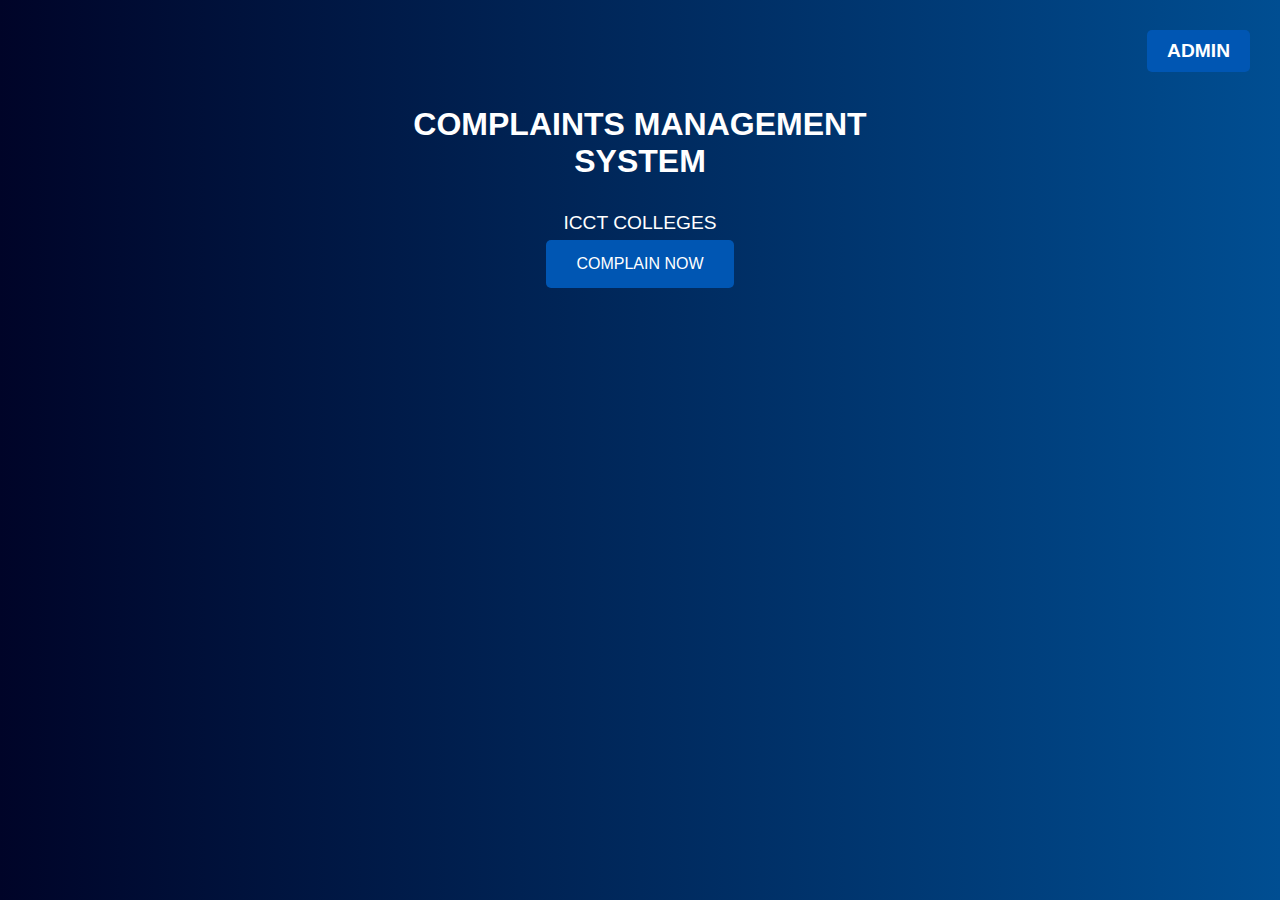
<file: index.html>
<!DOCTYPE html>
<html lang="en">
<head>
    <meta charset="UTF-8">
    <meta name="viewport" content="width=device-width, initial-scale=1.0">
    <title>Complaints Management System</title>
    <link rel="stylesheet" href="home.css">
</head>
<body>
    
        <div class="header">            
            <a href="login.html" class="admin-btn">ADMIN</a>
       </div>                         
                                                      
        <a href="index.html" class="CMS"><h1>COMPLAINTS MANAGEMENT <br> SYSTEM</h1></a>     
        <p>ICCT COLLEGES</p>
        <button class="complain-button" onclick="showComplainForm()">COMPLAIN NOW</button>
    </div>
    <div id="complain-form" class="complain-form">
        <h2>COMPLAIN FORM</h2>
        <form id="complainForm">
            <label for="studentNumber">Student Number:</label>
            <input type="text" id="studentNumber" required>
            
            <label for="name">Name:</label>
            <input type="text" id="name" required>
            
            <label for="email">Email:</label>
            <input type="email" id="email" required>
            
            <label for="department">Department:</label>
            <select id="department" required>
                <option value="" disabled selected>Select department</option>
                <option value="Academic">Academic</option>
                <option value="Registrar">Registrar</option>
                <option value="Teacher">Teacher</option>
                <option value="Other">Other</option>
            </select>
            
            <label for="complaint">Message:</label>
            <textarea id="complaint" required></textarea>
            
            <button type="submit">Submit</button>
        </form>
    </div>
    <script src="home.js"></script>
</body>
</html>
</file>
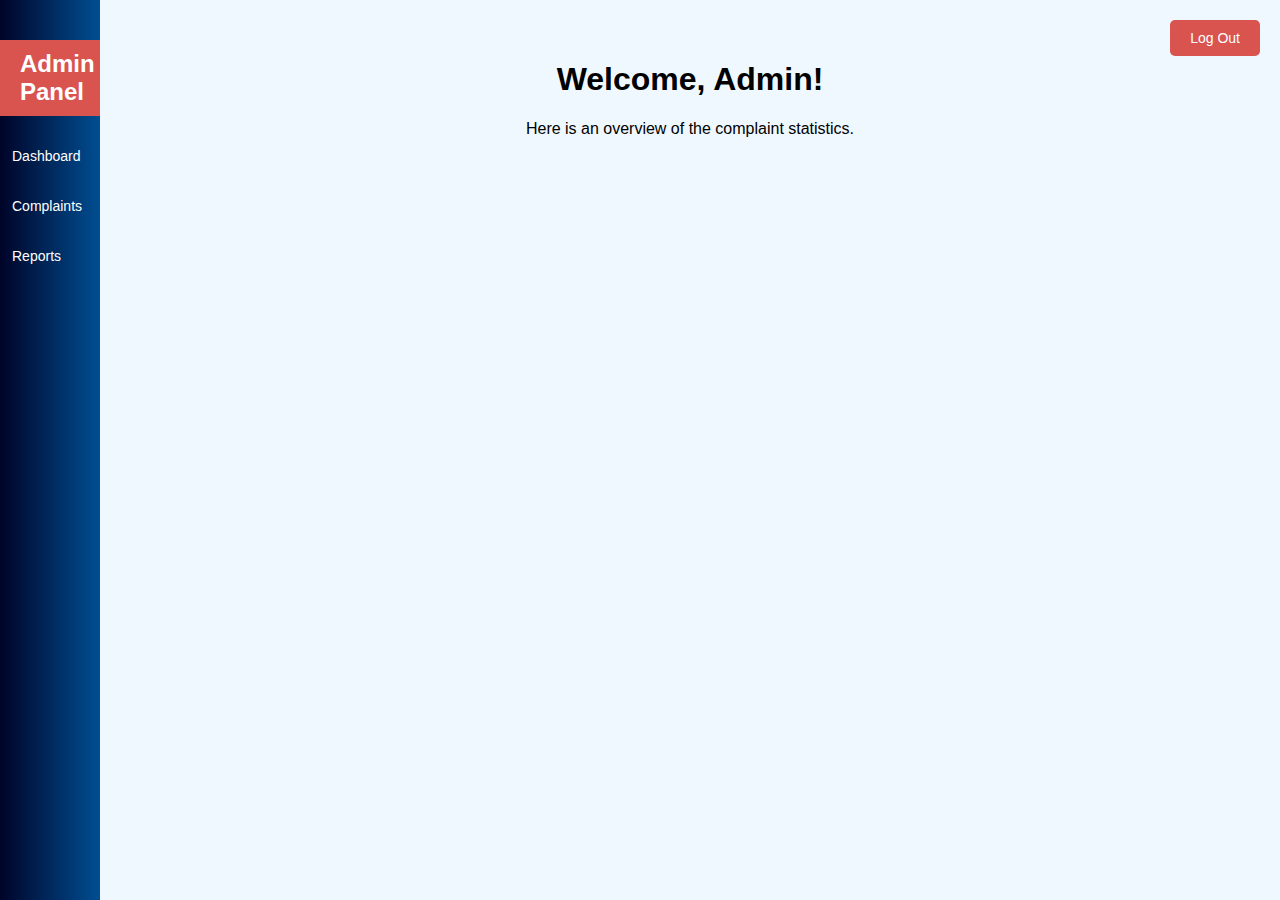
<file: dashboard.html>
<!DOCTYPE html>
<html lang="en">
<head>
    <meta charset="UTF-8">
    <meta name="viewport" content="width=device-width, initial-scale=1.0">
    <title>Admin Dashboard</title>
    <link rel="stylesheet" href="dashboard.css">
</head>
<body>
    <div class="sidebar">
        <h2>Admin Panel</h2>
        <ul>
            <li><button class="sidebar-button" onclick="showDashboard()">Dashboard</button></li>
            <li><button class="sidebar-button" onclick="showComplaint()">Complaints</button></li>
            <li><button class="sidebar-button" onclick="showReport()">Reports</button></li>
        </ul>
    </div>
    <div id="main-content" class="main-content">
        <h1>Welcome, Admin!</h1>
        <p>Here is an overview of the complaint statistics.</p>
    </div>
    <div id="complaints" class="main-content" style="display: none;">
        <div class="stats">
            <button class="stat-item" id="resolved" onclick="showResolvedComplaints()">
                <img src="file.png" alt="Resolved Complaints">
                <p id="resolved-count">RESOLVED</p>
            </button>
            <button class="stat-item" id="pending" onclick="showPendingComplaints()">
                <img src="file.png" alt="Pending Complaints">
                <p id="pending-count">PENDING</p>
            </button>
            <button class="stat-item" id="total" onclick="showAllComplaints()">
                <img src="file.png" alt="Total Complaints">
                <p id="total-count">TOTAL COMPLAINTS</p>
            </button>
        </div>
    </div>
    <div id="reports" class="main-content" style="display: none;">
        <p>Placeholder for Reports content.</p>
    </div>
    <div id="pending-complaints" class="main-content" style="display: none;">
        <h2>Pending Complaints</h2>
        <div id="pending-list"></div>
    </div>
    <div id="resolved-complaints" class="main-content" style="display: none;">
        <h2>Resolved Complaints</h2>
        <div id="resolved-list"></div>
    </div>
    <div class="logout-button-container">
        <a href="index.html" class="logout-button">Log Out</a>
    </div>
    <script src="dashboard.js"></script>
</body>
</html>
</file>
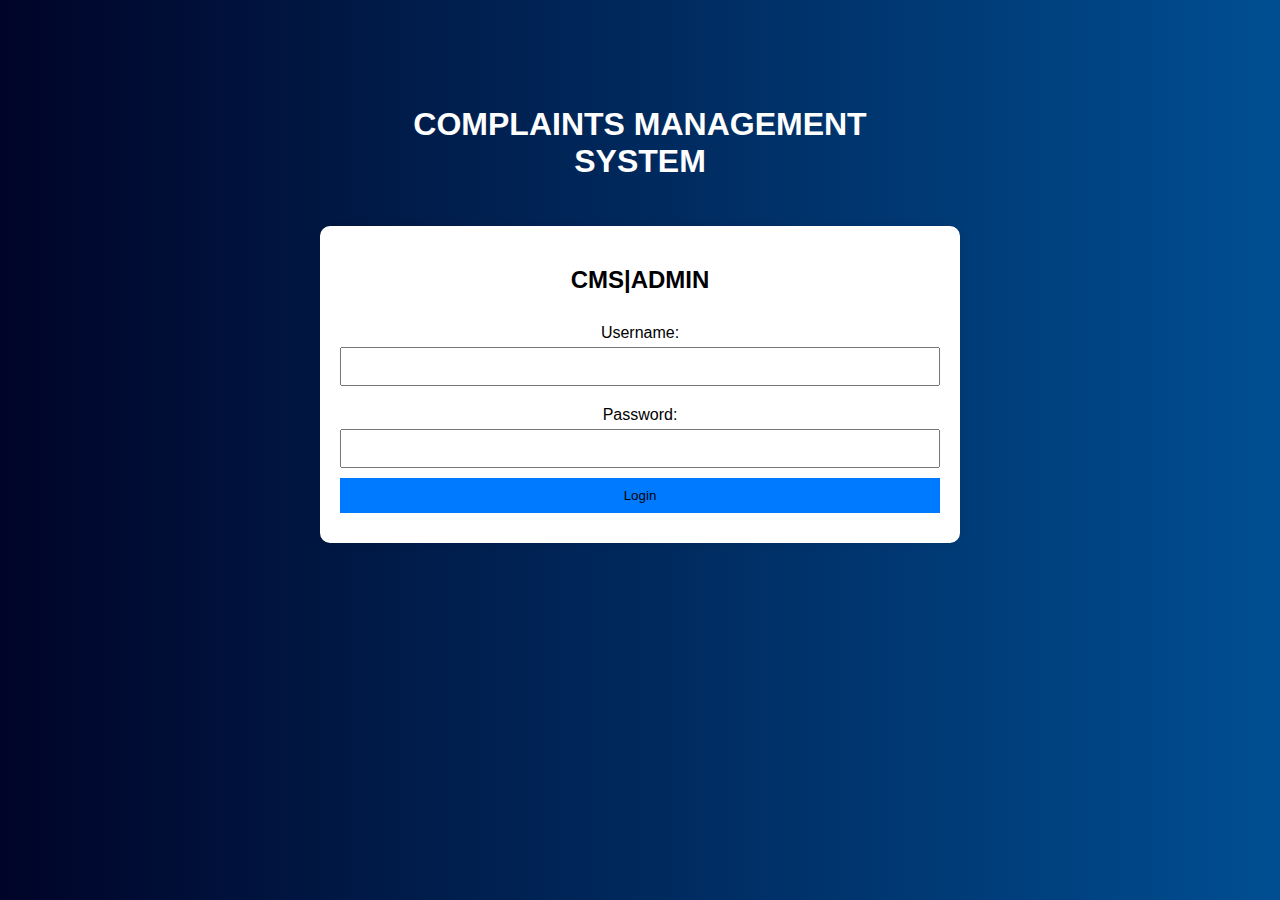
<file: login.html>
<!DOCTYPE html>
<html lang="en">
<head>
    <meta charset="UTF-8">
    <meta name="viewport" content="width=device-width, initial-scale=1.0">
    <title>Admin Login</title>
    <link rel="stylesheet" href="login.css">
</head>
<body>
          
     <a href="login.html" class="CMS"><h1>COMPLAINTS MANAGEMENT <br> SYSTEM</h1></a>
     
    <div class="admin-login">
        <h2>CMS|ADMIN</h2>
        <form id="adminLoginForm">
            <label for="username">Username:</label>
            <input type="text" id="username" required>
            
            <label for="password">Password:</label>
            <input type="password" id="password" required>
            
            <button type="submit">Login</button>
        </form>
        <div id="loginFeedback" class="feedback"></div>
    </div>

    <script src="login.js"></script>
</body>
</html>
</file>
<file: home.css>
/* General body styling */
body {
    margin: 0;
    padding: 0;
    font-family: Arial, sans-serif;
    background: linear-gradient(to right, #000428, #004e92); /* Background gradient */
    color: white;
    display: flex;
    flex-direction: column;
    align-items: center;
    height: 50vh;
    text-align: center;
}


/* Header containing the admin link */
.header {
    position: absolute;
    top: 20px;
    right: 20px; /* Positioning admin link to the top right */
}



/* Styling for the admin button */
.header .admin-btn {
    position: absolute;
    right:10px;
    top: 10px;
    font-size: 1.2em;
    font-weight: bold;
    color: white;
    text-decoration: none;
    background-color: #0056b3;
    padding: 10px 20px;
    border-radius: 5px;
    transition: background-color 0.3s ease;
}

.admin-btn:hover {
    background-color: #003d80; /* Hover effect for admin button */
}



/* Main title styling */
.CMS {
    position: relative;
    top: 80px;
    font-size: 3em;
    margin: 0.3em 0; /* Adjusting margins */
    text-decoration: none; 
    font-size: inherit;    
    font-weight: inherit;
    color: inherit; 
    
}

/* Sub-title styling */
p {
    position: relative;
    top: 80px;
    font-size: 1.2em;
    margin: 0.3em 0; /* Adjusting margins */
}

/* Styling for the complain button */
.complain-button {
    
    position: relative;
    top: 80px;
    background-color: #0056b3;
    color: white;
    border: none;
    padding: 15px 30px;
    font-size: 1em;
    cursor: pointer;
    border-radius: 5px;
    transition: background-color 0.3s ease;
}

.complain-button:hover {
    background-color: #003d80; /* Hover effect for complain button */
}

/* Complain form styling */
.complain-form {
    position: relative;
    top: 80px;
    display: none; /* Hidden by default */
    background: white;
    color: black;
    padding: 40px;
    border-radius: 5px;
    box-shadow: 0 0 10px rgba(0, 0, 0, 0.1); /* Shadow effect */
    margin-top: 20px;
    text-align: left; /* Align text to the left */
}

/* Styling for the complain form title */
.complain-form h2 {
    margin-top: 0;
}

/* Styling for form labels */
.complain-form label {
    display: block;
    margin: 10px 0 5px;
}

/* Styling for form inputs, selects, and textareas */
.complain-form input,
.complain-form select,
.complain-form textarea {
    width: 100%;
    padding: 10px;
    margin-bottom: 10px;
    border: 1px solid #ccc;
    border-radius: 5px;
}

/* Styling for the submit button within the form */
.complain-form button {
    background-color: #0056b3;
    color: white;
    border: none;
    padding: 10px 20px;
    cursor: pointer;
    border-radius: 5px;
    transition: background-color 0.3s ease;
}

.complain-form button:hover {
    background-color: #003d80; /* Hover effect for submit button */
}
</file>
<file: dashboard.css>
/* General body styling */
body {
    margin: 0;
    padding: 0;
    font-family: Arial, sans-serif;
    background: #f0f8ff; /* Background gradient */
    color: black;
    display: flex;
    flex-direction: column;
    align-items: center;
    height: 100vh; /* Adjusted height to fit the viewport */
    text-align: center;
    position: relative; /* Ensure body acts as a reference for absolute positioning */
}

/* Sidebar styling */
.sidebar {
    width: 100px;
    height: 100vh;
    background: linear-gradient(to right, #000428, #004e92); /* Background gradient */
    color: #fff;
    position: fixed;
    top: 0;
    left: 0;
    padding-top: 20px;
    overflow-y: auto;
    z-index: 1; /* Ensuring the sidebar stays on top */
}

/* Sidebar header */
.sidebar h2 {
    background-color: #d9534f;
    color: white;
    border: 10px;
    padding: 10px 20px;
    text-align: center;
    margin-bottom: 20px;
}

/* Remove default list styling */
.sidebar ul {
    list-style-type: none;
    padding: 0;
}

/* Sidebar list items */
.sidebar ul li {
    text-align: center;
    margin-bottom: 10px;
}

/* Sidebar buttons */
.sidebar-button {
    width: 100%;
    padding: 12px;
    background: none;
    border: none;
    color: #fff;
    text-align: left;
    cursor: pointer;
    font-size: 14px;
    transition: background 0.3s ease;
}

/* Sidebar button hover effect */
.sidebar-button:hover {
    background: #575757;
}

/* Main content styling */
.main-content {
    margin-left: 100px; /* Adjusted to accommodate the sidebar */
    margin-top: 20px; /* Adjust margin to create space below logout button */
    padding: 20px;
    text-align: center;
}

/* Stats styling */
.stats {
    display: flex;
    justify-content: center;
    gap: 20px;
    margin-top: 100px; /* Added margin to separate from sidebar */
}

.stat-item {
    text-align: center;
    cursor: pointer; /* Adding cursor pointer for interaction */
    padding: 10px;
    background-color: #e0e0e0; /* Background color for stats items */
    border-radius: 5px;
    transition: background-color 0.3s ease;
}

.stat-item:hover {
    background-color: #d3d3d3; /* Darker background on hover */
}

.stat-item img {
    width: 50px;
    height: 50px;
    display: block;
    margin: 0 auto;
}

.stat-item p {
    margin-top: 10px;
    font-weight: bold;
}

/* Logout button container styling */
.logout-button-container {
    position: fixed;
    top: 20px;
    right: 20px;
    z-index: 2; /* Ensure logout button stays on top of main content */
}

/* Logout button styling */
.logout-button {
    background-color: #d9534f;
    color: white;
    border: none;
    padding: 10px 20px;
    font-size: 14px;
    cursor: pointer;
    border-radius: 5px;
    transition: background-color 0.3s ease;
    text-decoration: none;
    display: inline-block;
    text-align: center;
}

.logout-button:hover {
    background-color: #c9302c;
}

/* General complaint item styling */
.complaint-item {
    display: flex;
    justify-content: space-between;
    align-items: center;
    margin-bottom: 10px;
    padding: 10px;
    border: 1px solid #ccc;
    border-radius: 5px;
    background-color: #f9f9f9;
}

/* Specific to pending and resolved complaints list */
#pending-list .complaint-item, 
#resolved-list .complaint-item {
    width: 100%; /* Ensure full width for consistent alignment */
}

/* Style for the links within the complaint items */
.complaint-item a {
    flex-grow: 1; /* Ensure the link takes up available space */
    text-align: left;
    text-decoration: none; /* Remove underline */
    color: black; /* Optional: Set color */
}

/* Inline buttons alignment */
.inline-button {
    margin-left: 10px; /* Adjust spacing between inline buttons */
    background-color: #5cb85c; /* Green color for Resolve button */
    color: white;
    border: none;
    padding: 5px 10px;
    font-size: 12px;
    cursor: pointer;
    border-radius: 3px;
    transition: background-color 0.3s ease;
}

.inline-button:hover {
    background-color: #4cae4c; /* Darker green color on hover */
}

.inline-button.delete {
    background-color: #d9534f; /* Red color for Delete button */
}

.inline-button.delete:hover {
    background-color: #c9302c; /* Darker red color on hover */
}
</file>
<file: login.css>
body {
    margin: 0;
    padding: 0;
    font-family: Arial, sans-serif;
    background: linear-gradient(to right, #000428, #004e92); /* Background gradient */
    color: white;
    display: flex;
    flex-direction: column;
    align-items: center;
    height: 80vh;
    text-align: center;
}

.CMS{
    color: white;
    position: relative;
    top: 80px;
    font-size: 3em;
    margin: 0.3em 0;
    text-decoration: none; 
    font-size: inherit;    
    font-weight: inherit;
    color: inherit; 
}

.admin-login {
    background-color: #fff;
    padding: 20px;
    margin: 100px auto;
    width: 80%;
    max-width: 600px;
    border-radius: 10px;
    box-shadow: 0 0 10px rgba(0, 0, 0, 0.1);
    text-align: center;
}

.admin-login h2 {
    margin-bottom: 20px;    
    color: black; /* Adjust text color if needed */
}

.admin-login form {
    display: flex;
    flex-direction: column;
    color: black;
}

.admin-login label {
    margin: 10px 0 5px;
}

.admin-login input,
.admin-login button {
    padding: 10px;
    margin-bottom: 10px;
}

.admin-login button {
    background-color: #007BFF;
    color: ;
    border: none;
    cursor: pointer;
}
</file>
